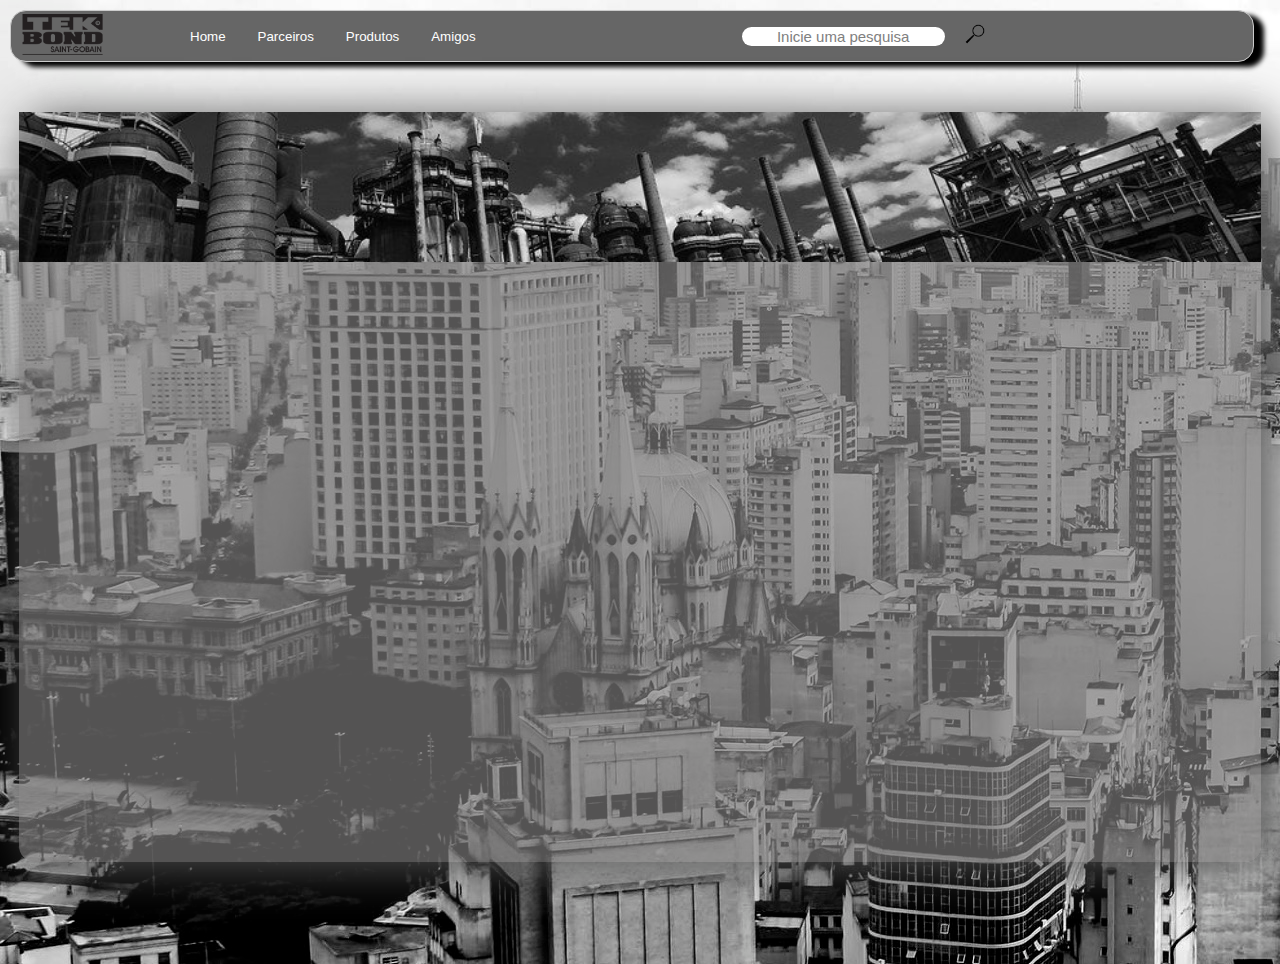
<file: index.html>
<!DOCTYPE html>
<html lang="en">
<head>
    <meta charset="UTF-8">
    <meta name="viewport" content="width=device-width, initial-scale=1.0">
    <title>Site de portifólio</title>
    <link rel="stylesheet" type="text/css" href="style.css">

</head>
    <header>
        <div class="navbar">
               
                <div class="nav-item logo"><img src="logo.png" width="83" height="79"></div>
                <div class="nav-item"><button class="btn">Home</button></div>
                <div class="nav-item"><button class="btn">Parceiros</button></div>
                <div class="nav-item"><button class="btn">Produtos</button></div>
                <div class="nav-item"><button class="btn">Amigos</button></div>
                <input type="text" class="nav-item pesquisa" id="pesquisa" size="20" value="Inicie uma pesquisa" onclick="apaga()">
                <script>
                    function apaga()
                    {
                        pesquisa.value = ""
                        pesquisa.style.color = "black";
                        
                    }
                </script>
                <div class="nav-item logo "><img src="pesquisa.png" width="20" height="20"></div>
                
        </div>
    </header>
<body>   
    <div class="box">
        <div id="slider" class="slide">

            <img class="selected" src="s1.jpg">
            <img src="s2.jpg">
            <img src="s3.jpg">
            <img src="s4.jpg">
            <img src="s5.jpg">
            <img src="s6.jpeg">
        </div>
    <script src="script.js"></script>

        <div class="colum2">
         <p class="itemc"></p>
         </div>
      
    </div>
</body>

<footer></footer>
</html>
</file>
<file: style.css>
body
{
    margin: 0% auto;
    background-image: url("b1.jpg");
    background-size: auto;
    position: relative;

}
.navbar
{
    margin: 10px auto;
    margin-left: 10px;
    
    width: 97%;
    height: 50px;
    display: flex;
    border: 1px solid #ccc;
    border-radius: 1rem;
    flex-direction: row;
    align-items: center;
    box-shadow: 10px 5px 5px black;
    background-color: rgb(102, 102, 102);
}

.nav-item
{   
   
    flex: 0;
    font-size: 15px;
    margin: 10px;
    text-align: center;
    color: white;

}
.nav-item:hover
{     
    background-color: rgb(177, 172, 172);

}

.logo
{
    margin-right: 70px;
    border: none;
    background: none;

    
}
.logo:hover
{
    background: none;
}

.pesquisa
{
    color: grey;
    border: 10px;
    border-radius: 1rem;
    margin-left: 250px;

}

.pesquisa:hover
{
    background-color: white;

}
.pesquisa:focus
{
    outline: none;
    text-align: left;
}

.btn
{
  width: 100%;
  height: 50px;
  background-color:  rgb(102, 102, 102);
  border: none;
  color: white;
}

.btn:hover
{
    background-color: rgb(161, 161, 161);;
}

.btn:focus
{
    outline: none;
}

.box
{
display: flex;
flex-direction: row;
width: 97%;
margin: 0 auto;
margin-top: 50px;
height: 750px;
background-color: rgba(126, 124, 124, 0.671);
box-shadow: 10px 5px 50px rgb(82, 82, 82);
border-radius: 1rem;
flex-wrap: wrap;

}

.slide
{   

    display: flex;
    flex-direction: row;
    height: 200px;
    width: 100%;
    max-height: 150px;
    position: relative;
    margin: 0 auto;
  
}

.slide img
{
   
    position: absolute;
    width: 100%;
    height: 100%;
    opacity: 0;
    object-fit: cover;
    object-position: center;
    transition: opacity 900ms;
}

.slide img.selected
{
    opacity: 1;
}

.colum2
{
    display: flex;
    flex-direction: column;
    width: 100%;
    height: 100%;
    position: absolute;
}
</file>
